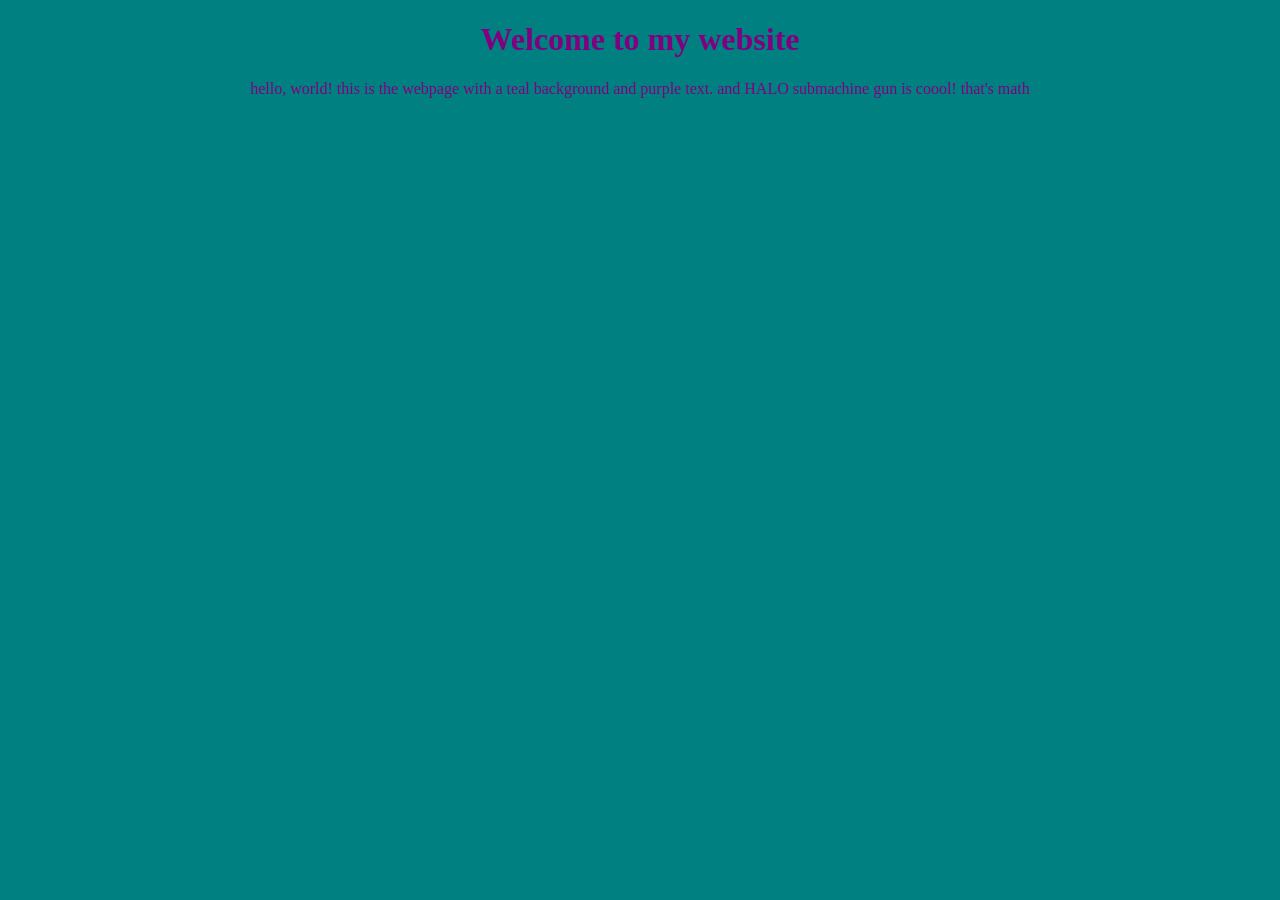
<file: index.html>
<!DOCTYPE html>
<html lang="en">
<head>
    <title>index web page</title>
    <style>
        h1 {
            color: purple;
            text-align: center;
        }
        p {
            color: purple;
            text-align: center;
        }
    </style>
</head>
<body style="background-color: teal;">
    <h1>Welcome to my website</h1>
    <p>hello, world!
        this is the webpage with a teal background and purple text. and
        HALO submachine gun is coool!
        that's math
    </p>
</html>
</file>
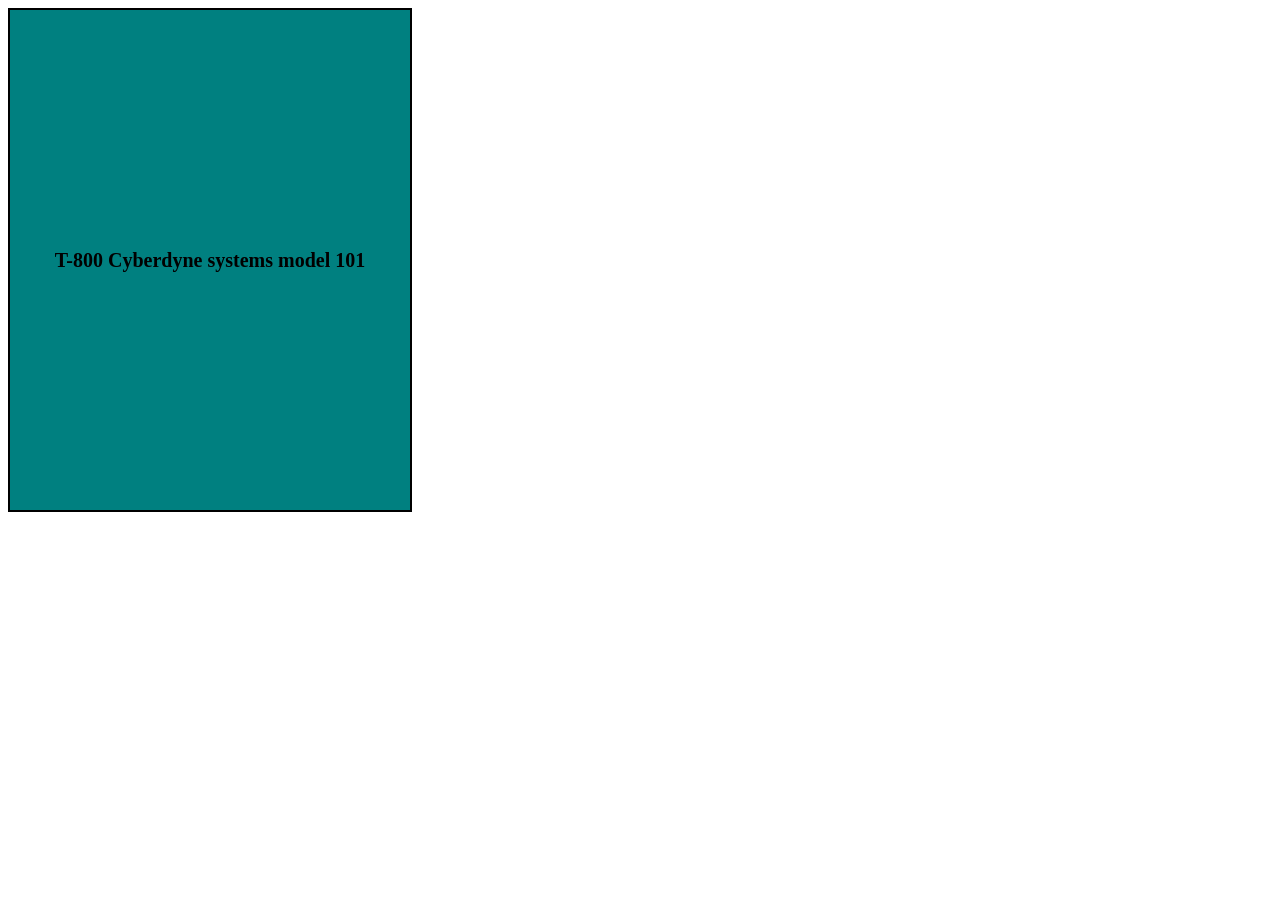
<file: box.html>
<!DOCTYPE html>
<html>
<head>
    <title>Box</title>
    <style>
        .box {
            width: 400px;
            height: 500px;
            background-color: teal ;
            border: 2px solid black;
            display: flex;
            align-items: center;
            justify-content: center;
            font-size: 20px;
            font-weight: bold;
        }
    </style>
</head>
<body>
    <div class="box"><p>T-800 Cyberdyne systems model 101</p></div> 
</body>
</html>
</file>
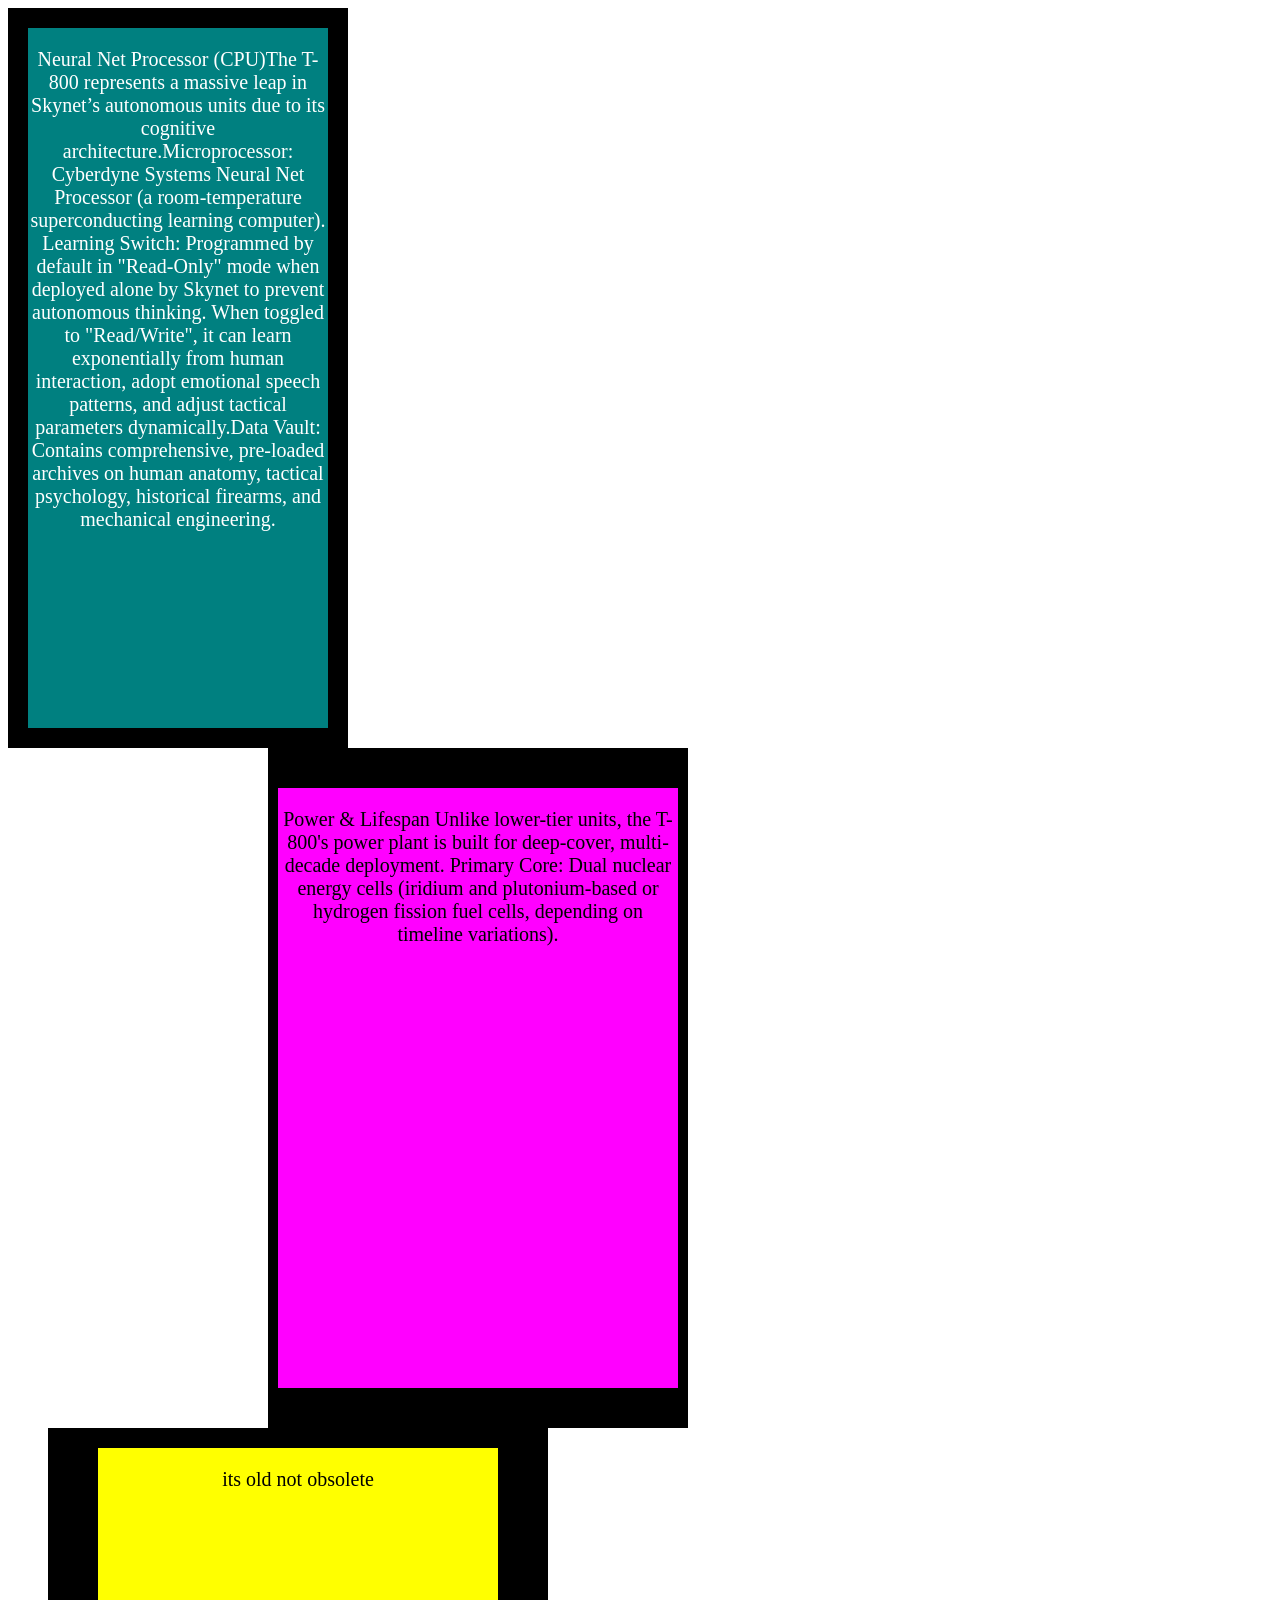
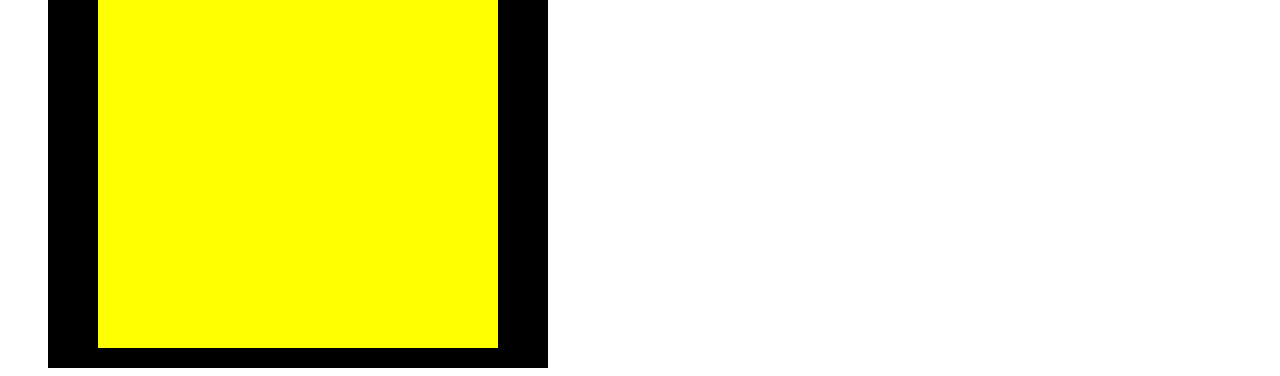
<file: box2.html>
<html>
    <head>
        <title>Box2</title>
        <style>
            #box1 {
                font-size: 20px;
                height: 700px;
                width: 300px;
                border: 20px solid black;
                background-color: teal;
                text-align: center;
                color: white;
                margin-right: 260px;
            }

            #box2 {
                font-size: 20px;
                height: 600px;
                width: 400px;
                border: 20px solid black;
                border-width: 40px 10px;
                background-color: magenta;
                text-align: center;
                color: black;
                margin-left: 260px;
            }

            #box3 {
                font-size: 20px;
                height: 500px;
                width: 400px;
                border: 20px solid black;
                border-width: 20px 50px;
                background-color: yellow;
                text-align: center;
                color: black;
                margin-left: 40px;
            }
        </style>
    </head>

    <body>
<div id="box1"><p>Neural Net Processor (CPU)The T-800 represents a massive leap in Skynet’s autonomous units due to its cognitive architecture.Microprocessor: Cyberdyne Systems Neural Net Processor (a room-temperature superconducting learning computer).  Learning Switch: Programmed by default in "Read-Only" mode when deployed alone by Skynet to prevent autonomous thinking. When toggled to "Read/Write", it can learn exponentially from human interaction, adopt emotional speech patterns, and adjust tactical parameters dynamically.Data Vault: Contains comprehensive, pre-loaded archives on human anatomy, tactical psychology, historical firearms, and mechanical engineering.</p></div>
<div id="box2"><p>Power & Lifespan
Unlike lower-tier units, the T-800's power plant is built for deep-cover, multi-decade deployment.

Primary Core: Dual nuclear energy cells (iridium and plutonium-based or hydrogen fission fuel cells, depending on timeline variations).</p></div>

<div id="box3"><p> its old not obsolete</p></div>
</body>
</html>
</file>
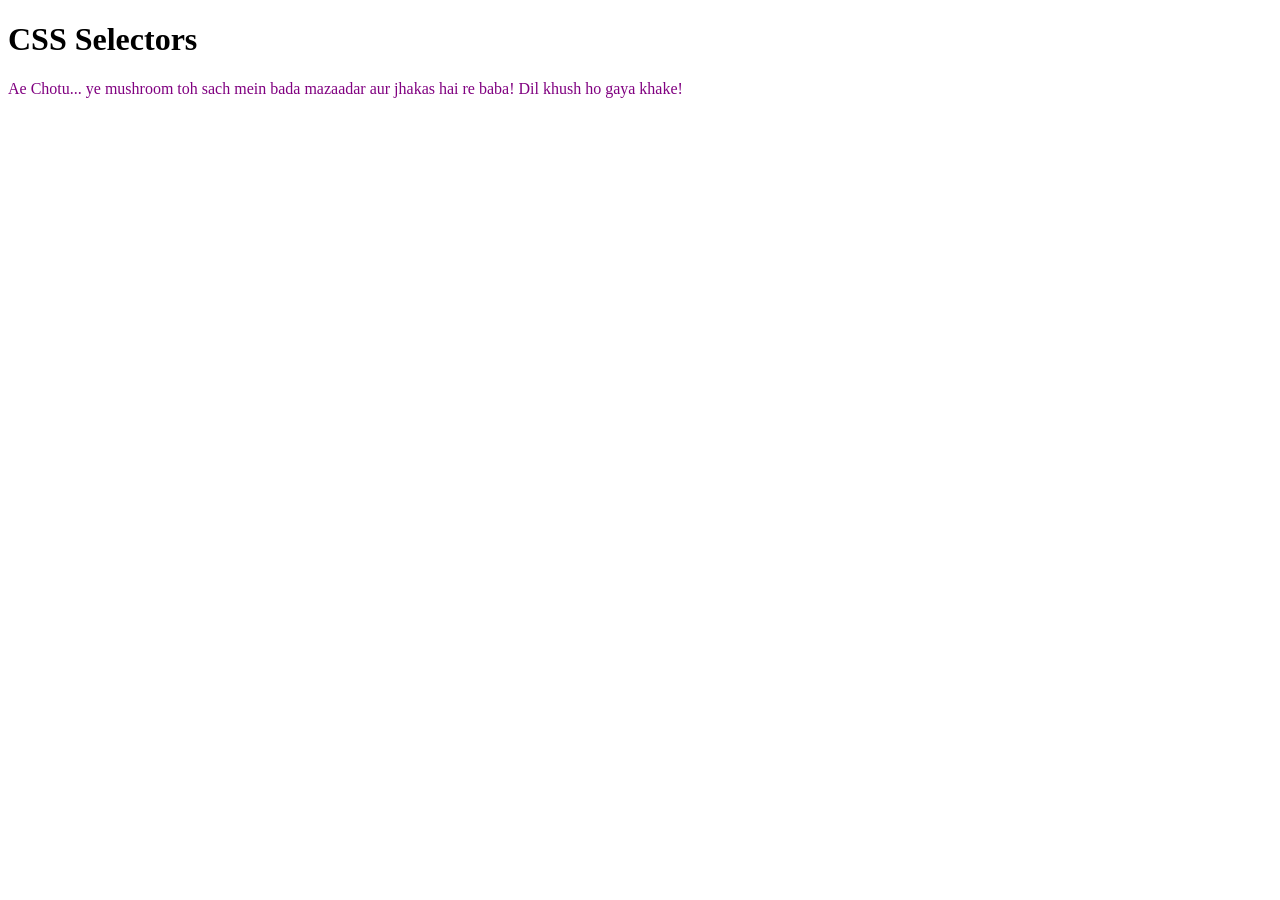
<file: experiment1.html>
<!DOCTYPE html>
<html lang="en">
    <head>
    <title> experiment1</title>
    <link rel="stylesheet" href="./styling.css">
    </head>
    <body>
    <h1>CSS Selectors</h1>
    <p id="wow">Ae Chotu... ye mushroom toh sach mein bada mazaadar aur jhakas hai re baba! Dil khush ho gaya khake!</p>

    </body>
</html>
</file>
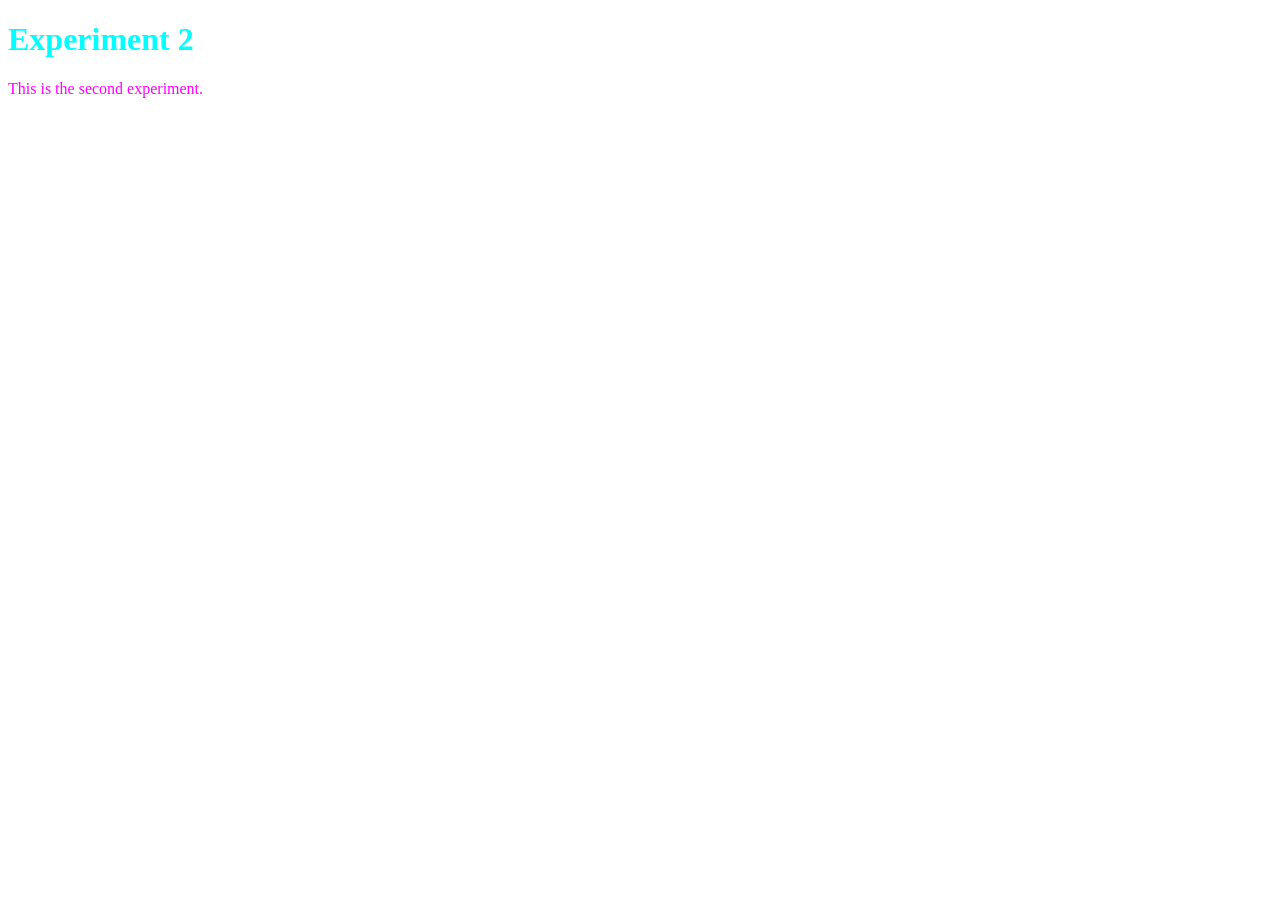
<file: experiment2.html>
<!DOCTYPE html>
<html>
    <head>
        <meta charset="UTF-8">
        <title>Experiment 2</title>
        <style>
            h1 {
                color: cyan;
            }
                p {
                    color: magenta;
                }
        </style>
    </head>
    <body>
        <h1>Experiment 2</h1>
        <p>This is the second experiment.</p>
</html>
</file>
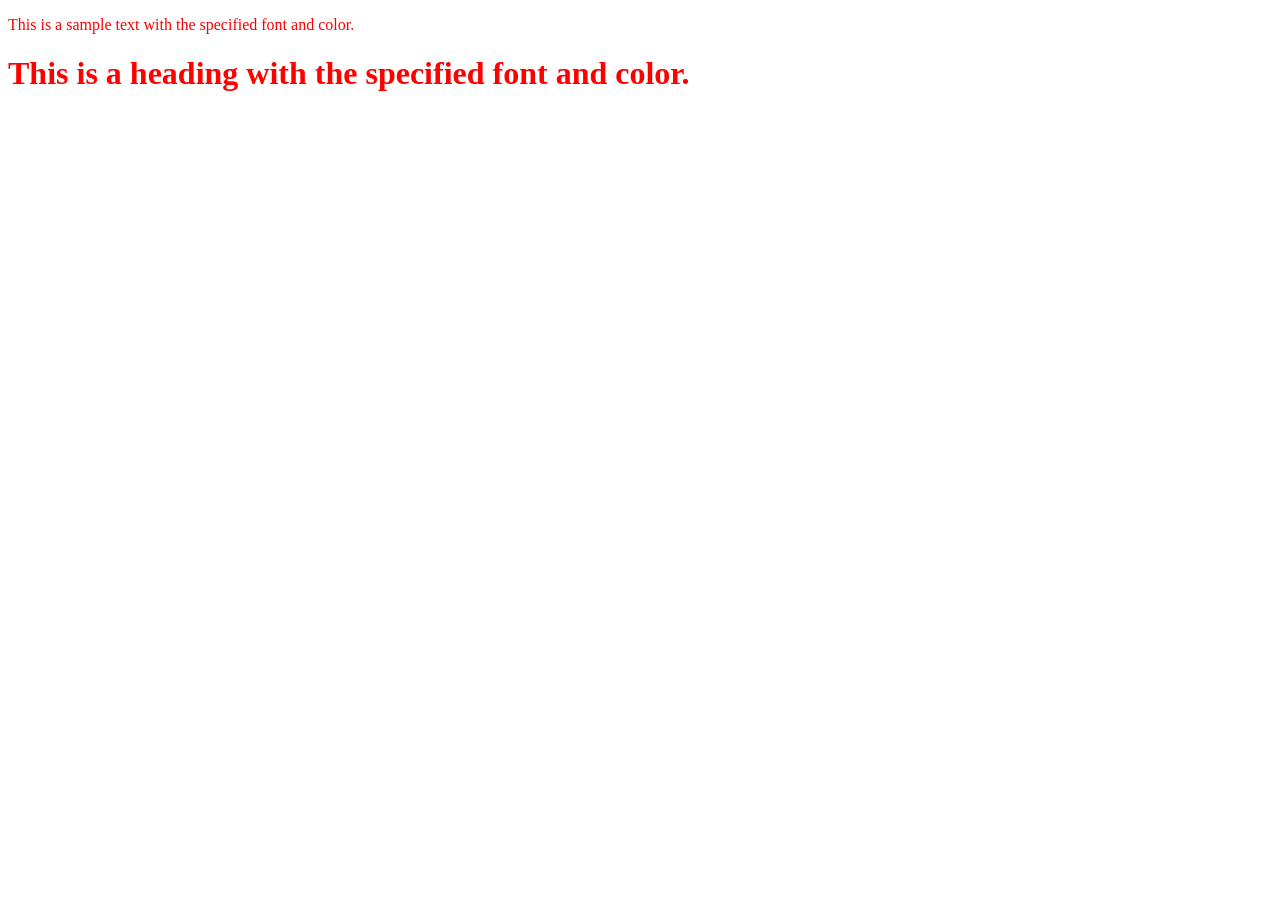
<file: font.html>
<!DOCTYPE html>
<html lang="en">
    <head>
        <meta charset="UTF-8">
        <title>Font</title>
        <style>
            body {
                font-family: "Times New Roman", Times, serif;
                color: red;
            }
        </style>
    </head>
    <body>
        <p>This is a sample text with the specified font and color.</p>
        <h1>This is a heading with the specified font and color.</h1>
    </body>

</html>
</file>
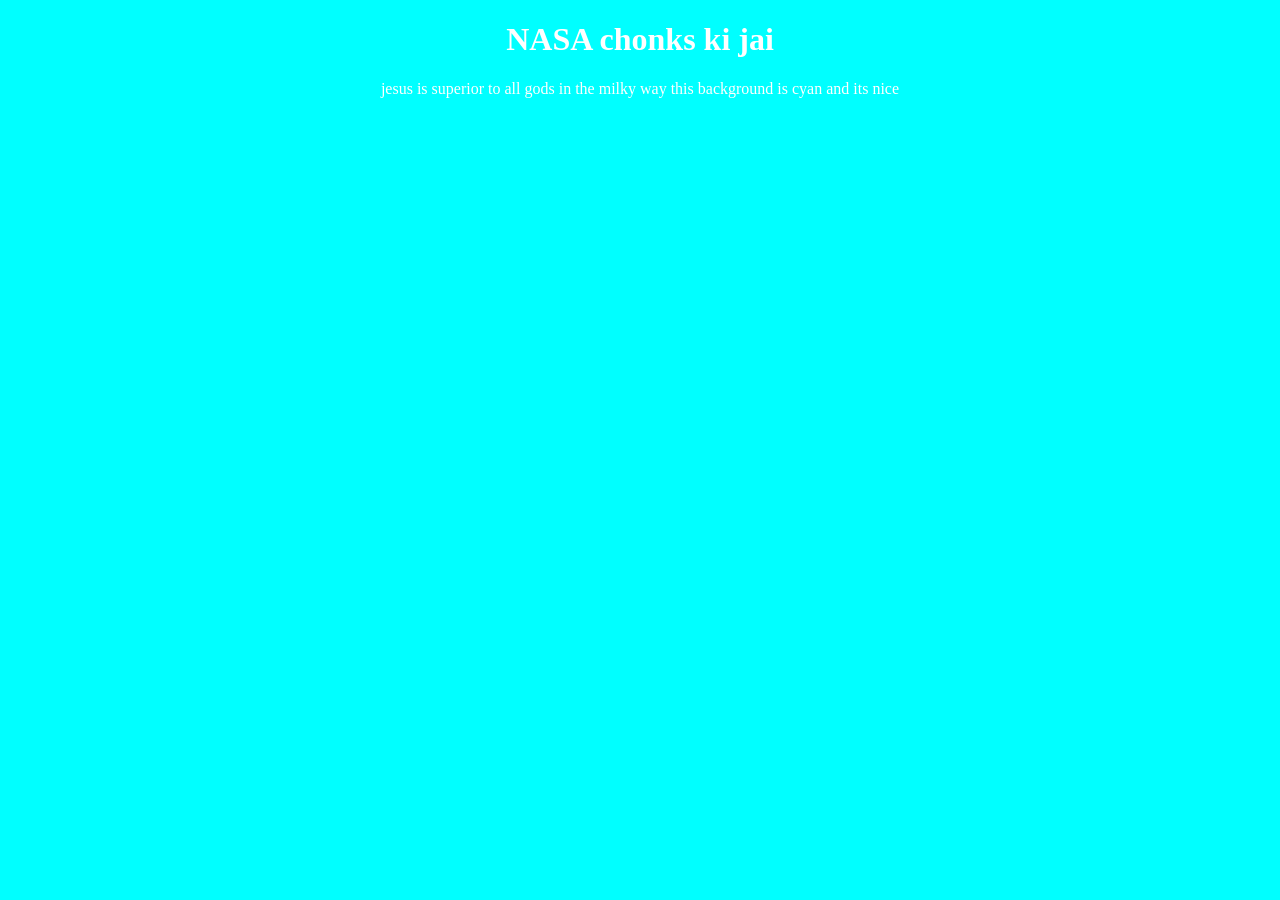
<file: index hello.html>
<!DOCTYPE html>
<html style="background:cyan">
    <head>
        <title>hello</title>
        <style>
body{
    text-align: center;
    color: white;

}
        </style>
    </head>
    <body>
<h1>NASA chonks ki jai</h1>
<p> jesus is superior to all gods in the milky way
    this background is cyan and its nice
</p>
    </body>
</html>
</file>
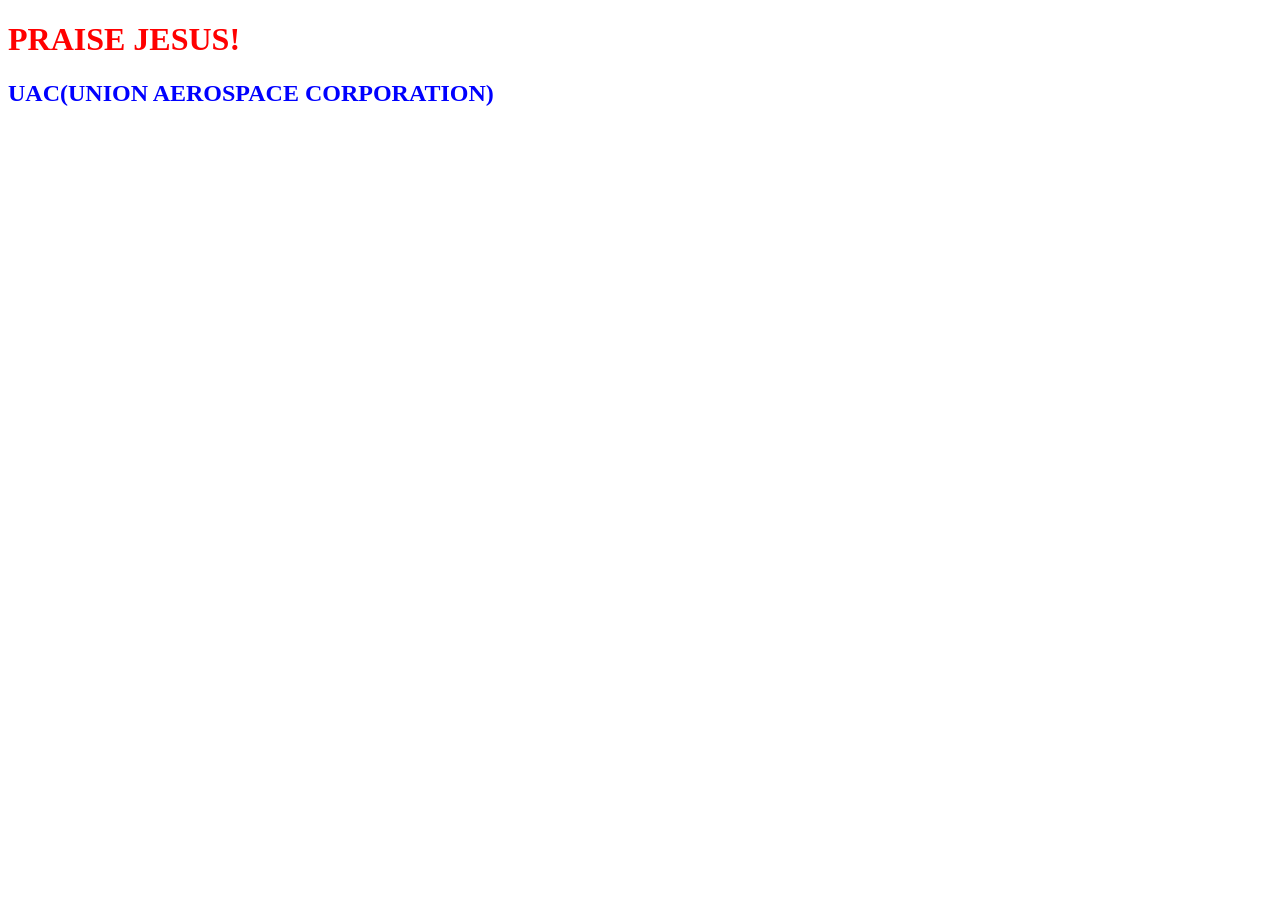
<file: index2.html>
<!DOCTYPE html>
<html background color="silver">
    <head>
        <title>index2</title>
        <link rel="stylesheet" href="external.css">
    </head>
    <body>
        <h1>PRAISE JESUS!</h1>
        <h2>UAC(UNION AEROSPACE CORPORATION)</h2>
            
        </body>

</html>
</file>
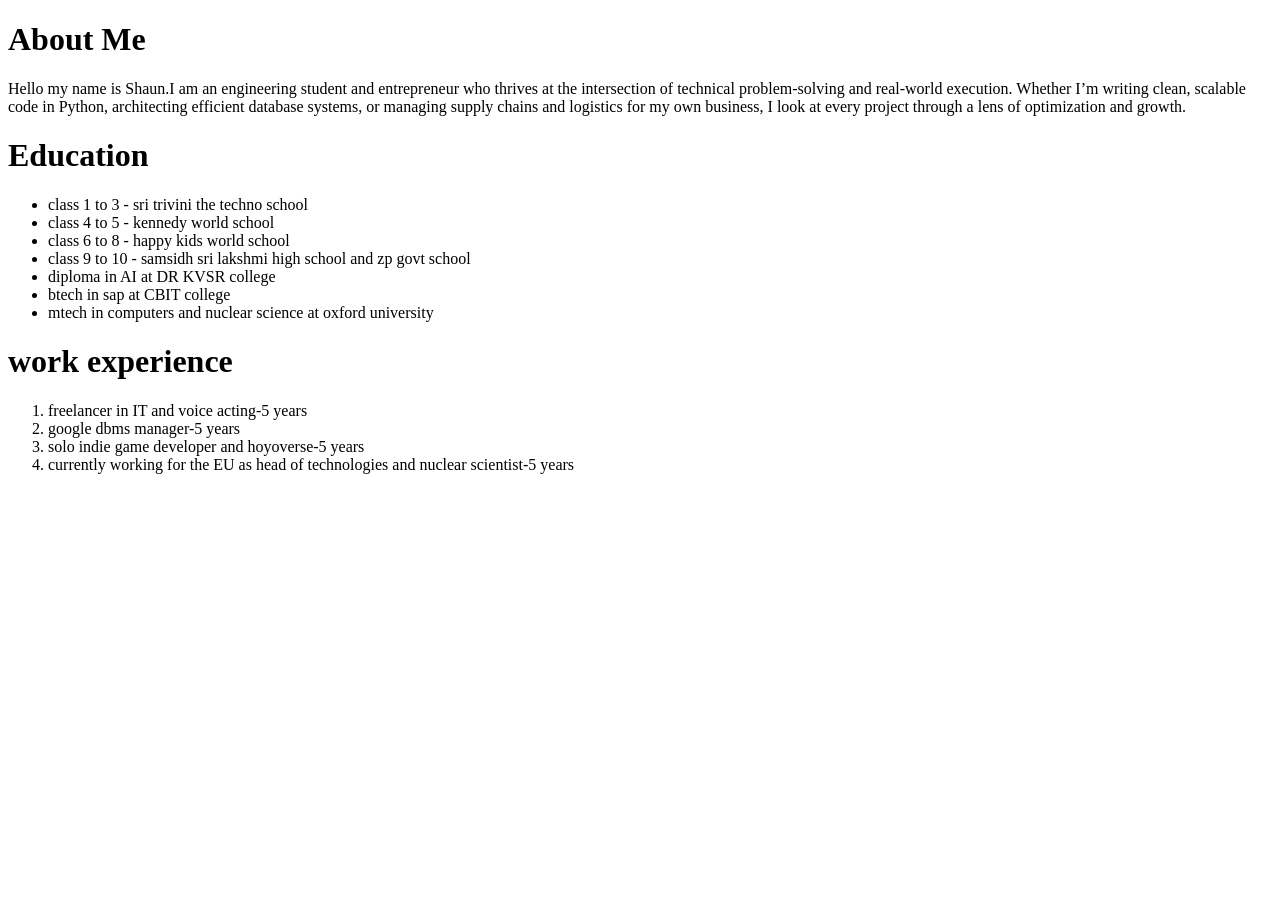
<file: online resume.html>
<!DOCTYPE html>
<html>
    <head>
        <title>
            My Online Resume
        </title>
    </head>
    <body>
<h1> About Me</h1>
<p>   Hello my name is Shaun.I am an engineering student and entrepreneur who thrives at the intersection 
  of technical problem-solving and real-world execution. Whether I’m writing 
  clean, scalable code in Python, architecting efficient database systems, or 
  managing supply chains and logistics for my own business, I look at every 
  project through a lens of optimization and growth.</p>
  <h1> Education</h1> 
  <ul>
    <li>
       class 1 to 3 - sri trivini the techno school  
    </li>
    <li>
        class 4 to 5 - kennedy world school
    </li>
    <li>
        class 6 to 8 - happy kids world school

    </li>
    <li>
        class 9 to 10 - samsidh sri lakshmi high school and zp govt school
    </li>
    <li>
        diploma in AI at DR KVSR college 
    </li>
    <li>
        btech in sap at CBIT college 
    </li>
    <li>
        mtech in computers and nuclear science at oxford university
    </li>

  </ul>
  <h1> work experience</h1>
  <ol>
<li>
    freelancer in IT and voice acting-5 years
</li>
<li>
    google dbms manager-5 years
</li>
<li>
    solo indie game developer and hoyoverse-5 years
</li>
<li>
    currently working for the EU as head of technologies and nuclear scientist-5 years
</li>
  </ol>
  
    </body>
</html>
</file>
<file: styling.css>
#wow {
    color:purple;
}
* {
    text align: center;
}
</file>
<file: external.css>
h1{
    color: red;
}
h2{
    color: blue;
}
</file>
